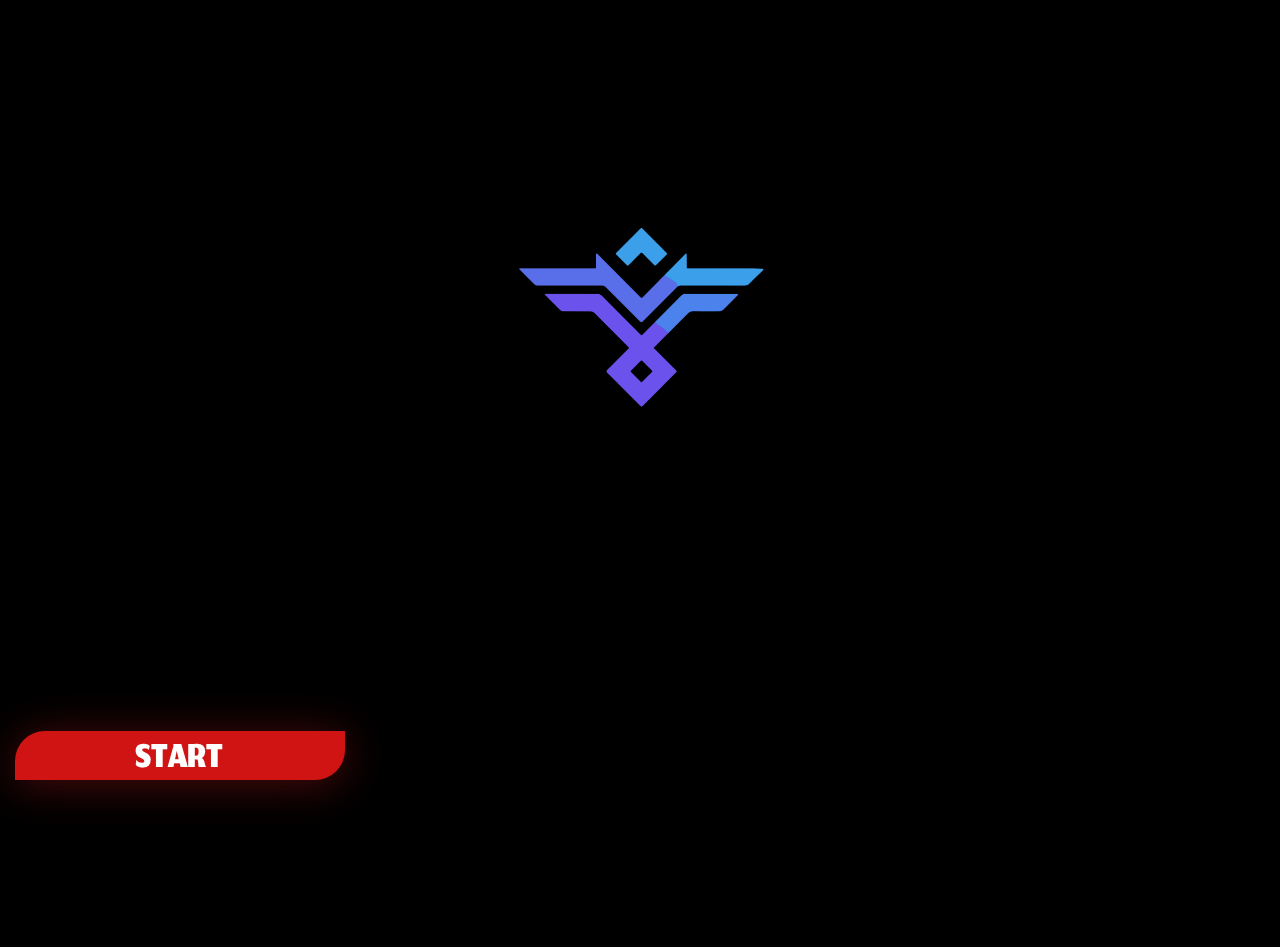
<file: apex preditor 2.0.1/index.html>
<!DOCTYPE html>
<html>
<head>
  <meta charset="utf-8" />
  <link rel="icon" href="/favicon.ico" />
  <meta name="viewport" content="width=device-width, initial-scale=1" />
  <meta name="theme-color" content="#000000" />
  <title>Android Large - 1</title>
  <link rel="stylesheet" href="https://fonts.googleapis.com/css?family=Jomhuria%3A400"/>
  <link rel="stylesheet" href="https://fonts.googleapis.com/css?family=Source+Sans+Pro%3A400"/>
  <link rel="stylesheet" href="./styles/android-large-1.css"/>
</head>
<body>
<div class="android-large-1-PhP">
  <img class="logo1-1-Uiq" src="./assets/logo1-1.png"/>
  <div class="auto-group-ayof-BdF">
    <div class="rectangle-1-Xx1">
    </div>
    <a href="android-large-2.html" class="start-Dpq">START</a>
  </div>
</div>
</body>
</file>
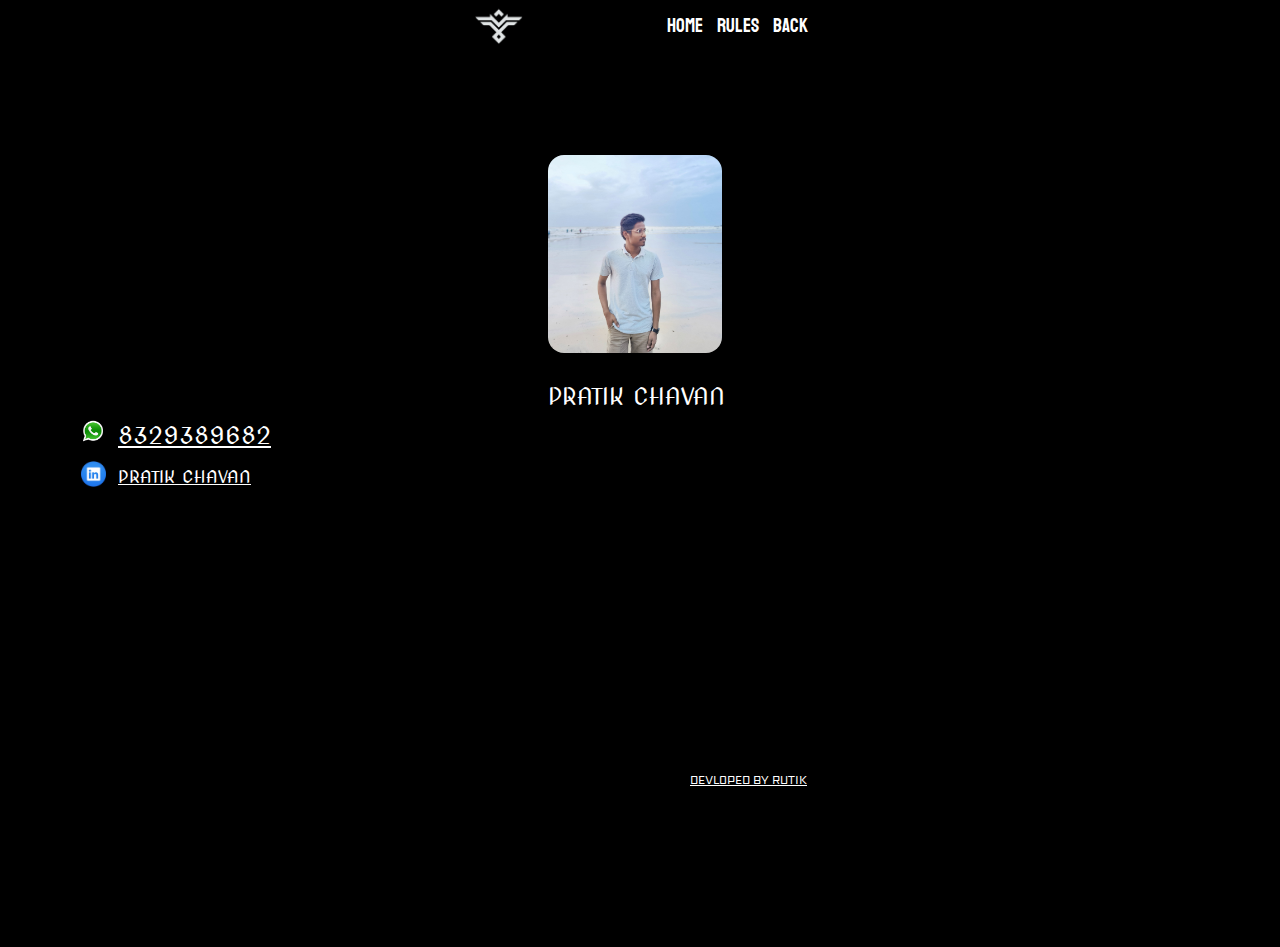
<file: apex preditor 2.0.1/android-large-10.html>
<!DOCTYPE html>
<html>
<head>
  <meta charset="utf-8" />
  <link rel="icon" href="/favicon.ico" />
  <meta name="viewport" content="width=device-width, initial-scale=1" />
  <meta name="theme-color" content="#000000" />
  <title>Android Large - 10</title>
  <link rel="stylesheet" href="https://fonts.googleapis.com/css?family=Nova+Cut%3A400"/>
  <link rel="stylesheet" href="https://fonts.googleapis.com/css?family=Sarpanch%3A400"/>
  <link rel="stylesheet" href="https://fonts.googleapis.com/css?family=Koulen%3A400"/>
  <link rel="stylesheet" href="https://fonts.googleapis.com/css?family=Source+Sans+Pro%3A400"/>
  <link rel="stylesheet" href="./styles/android-large-10.css"/>
</head>
<body>
<div class="android-large-10-Ghs">
  <div class="auto-group-retd-P1o">
    <img class="whitelogo-2-ukq" src="./assets/whitelogo-2.png"/>
    <a href="./index.html" class="home-eCd">Home</a>
    <a href="./android-large-3.html" class="rules-kWZ">RULES</a>
    <a href="./android-large-9.html" class="back-q2D">BACK</a>
  </div>
  <img class="pratik-3-wL9" src="./assets/pratik-3.png"/>
  <p class="pratik-chavan-atu">PRATIK CHAVAN</p>
  <div class="auto-group-ui7p-J4D">
    <img class="logo-whatsapp-png-pic-0-3-d6V" src="./assets/logo-whatsapp-png-pic-0-3.png"/>
    <a href="https://wa.me/qr/GVA63U7BDBU7P1" class="item-8329389682-Yz9">8329389682</a>
  </div>
  <div class="auto-group-fqxh-TbK">
    <img class="linkedin-logo-transparent-116602552215dpnc1i8cu-removebg-preview-1-k4d" src="./assets/linkedin-logo-transparent-116602552215dpnc1i8cu-removebg-preview-1.png"/>
    <a href="https://www.linkedin.com/in/pratik-chavan-910764211/" class="pratik-chavan-bL9">PRATIK CHAVAN</a>
  </div>
  <a href="https://www.linkedin.com/in/rutik-kumbhar-84862626a/" class="devloped-by-rutik-iff">DEVLOPED BY RUTIK</a>
</div>
</body>
</file>
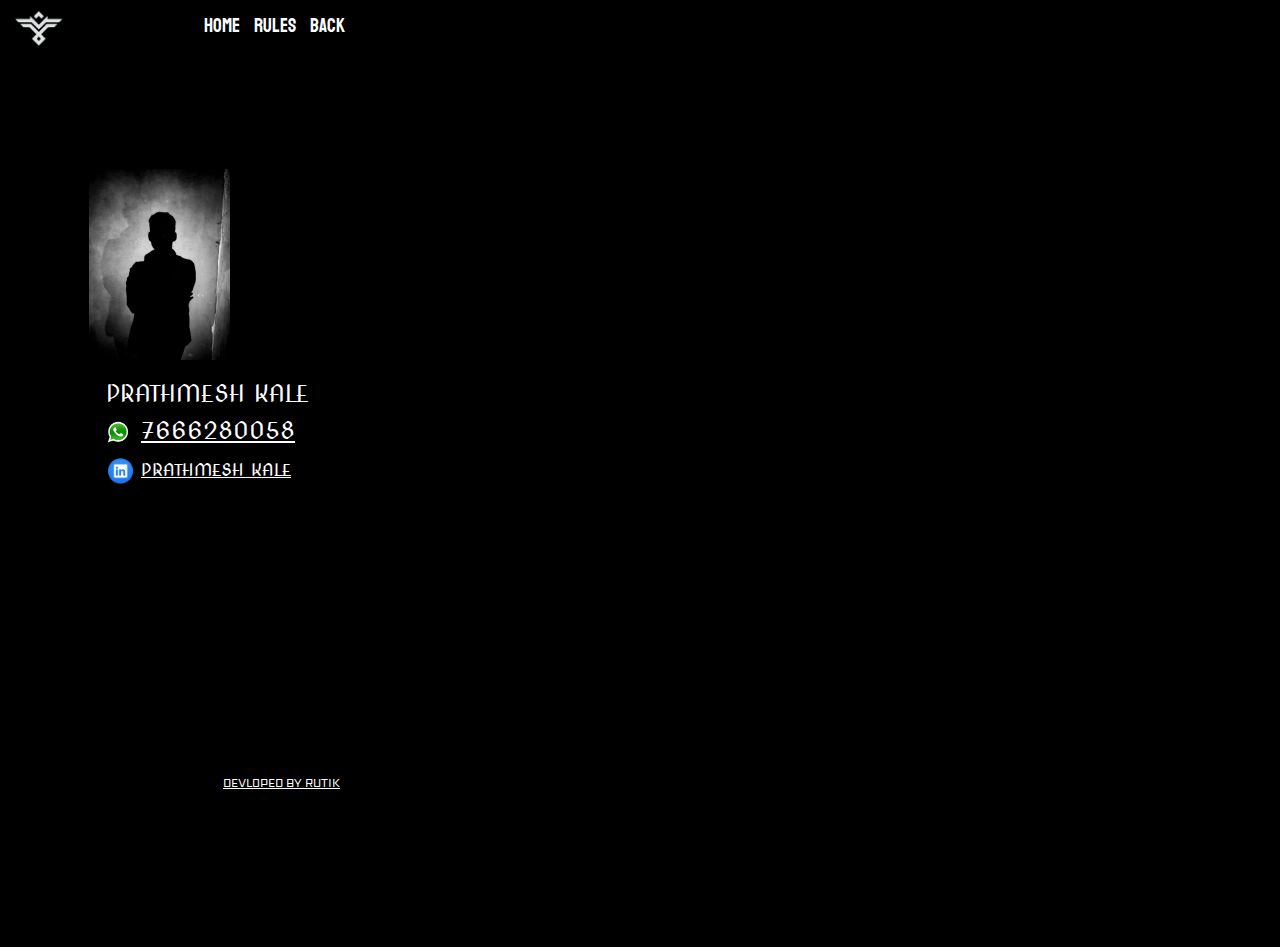
<file: apex preditor 2.0.1/android-large-11.html>
<!DOCTYPE html>
<html>
<head>
  <meta charset="utf-8" />
  <link rel="icon" href="/favicon.ico" />
  <meta name="viewport" content="width=device-width, initial-scale=1" />
  <meta name="theme-color" content="#000000" />
  <title>Android Large - 11</title>
  <link rel="stylesheet" href="https://fonts.googleapis.com/css?family=Koulen%3A400"/>
  <link rel="stylesheet" href="https://fonts.googleapis.com/css?family=Nova+Cut%3A400"/>
  <link rel="stylesheet" href="https://fonts.googleapis.com/css?family=Source+Sans+Pro%3A400"/>
  <link rel="stylesheet" href="https://fonts.googleapis.com/css?family=Noto+Serif+Thai%3A400"/>
  <link rel="stylesheet" href="https://fonts.googleapis.com/css?family=Sarpanch%3A400"/>
  <link rel="stylesheet" href="./styles/android-large-11.css"/>
</head>
<body>
<div class="android-large-11-Q6Z">
  <p class="prathmesh-kale-YCm">PRATHMESH KALE</p>
  <div class="auto-group-5ubb-39X">
    <img class="logo-whatsapp-png-pic-0-1-Yc5" src="./assets/logo-whatsapp-png-pic-0-1.png"/>
    <a href="https://wa.me/qr/LRNQVSQ44UWVJ1 " class="item-7666280058-e9K">7666280058</a>
  </div>
  <div class="prathemesh-1-MpR">
    <img class="prathemesh-4-s25" src="./assets/prathemesh-4.png"/>
    <div class="auto-group-slwp-Q21">
      <div class="auto-group-qtcd-9kH"></div>
      <a href="https://www.linkedin.com/in/prathmesh-kale-3a1270229/ " class="prathmesh-kale-PPj">PRATHMESH KALE</a>
    </div>
  </div>
  <a href="https://www.linkedin.com/in/rutik-kumbhar-84862626a/" class="devloped-by-rutik-JFo">DEVLOPED BY RUTIK</a>
  <div class="auto-group-npmw-91X">
    <img class="whitelogo-3-rwX" src="./assets/whitelogo-3.png"/>
    <a href="./index.html" class="home-CEh">Home</a>
    <a href="./android-large-3.html" class="rules-76m">RULES</a>
    <a href="./android-large-9.html" class="back-Rt9">BACK</a>
  </div>
</div>
</body>
</file>
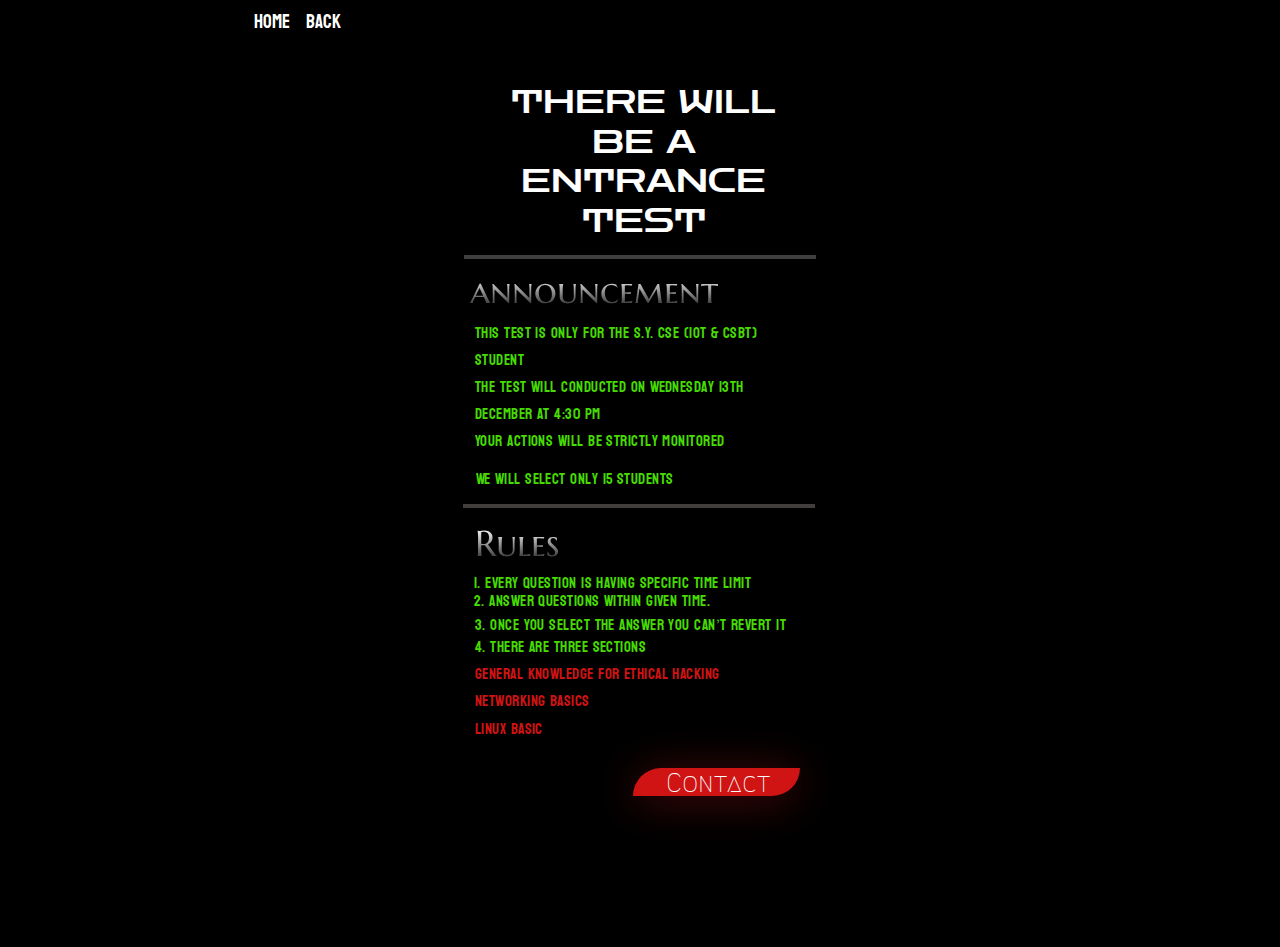
<file: apex preditor 2.0.1/android-large-3.html>
<!DOCTYPE html>
<html>
<head>
  <meta charset="utf-8" />
  <link rel="icon" href="/favicon.ico" />
  <meta name="viewport" content="width=device-width, initial-scale=1" />
  <meta name="theme-color" content="#000000" />
  <title>Android Large - 3</title>
  <link rel="stylesheet" href="https://fonts.googleapis.com/css?family=Koulen%3A400"/>
  <link rel="stylesheet" href="https://fonts.googleapis.com/css?family=Source+Sans+Pro%3A400%2C500"/>
  <link rel="stylesheet" href="https://fonts.googleapis.com/css?family=Zen+Dots%3A400"/>
  <link rel="stylesheet" href="https://fonts.googleapis.com/css?family=Marcellus+SC%3A400"/>
  <link rel="stylesheet" href="https://fonts.googleapis.com/css?family=Megrim%3A500"/>
  <link rel="stylesheet" href="./styles/android-large-3.css"/>
</head>
<body>
<div class="android-large-3-xS9">
  <div class="auto-group-exlv-TNu">
    <a href="./index.html" class="home-9Wd">Home</a>
    <a href="./android-large-2.html" class="back-TGR">BACK</a>
  </div>
  <p class="there-will-be-a-entrance-test-abw">
  THERE WILL BE A ENTRANCE 
  <br/>
  TEST
  </p>
  <div class="line-1-fdP">
  </div>
  <p class="announcement-Brd">announcement </p>
  <p class="this-test-is-for-only-for-the-sy-cse-iot-csbt-student-Huf">This test is only for the S.y. CsE (Iot &amp; csbt) student <br>the test will conducted on Wednesday 13th December at 4:30 pm <br>Your actions will be strictly monitored</p>
  <p class="we-will-select-only-15-students-9ws">We will select only 15 students</p>
  <!-- <div class="auto-group-hh7s-cKf">
    <p class="the-test-will-conducted-on-wednesday-13th-december-at-4-30-pm-jQH">the test will conducted on Wednesday 13th December at 4:30 pm</p>
    <p class="your-actions-will-be-strictly-monitored-28V">Your actions will be strictly monitored</p>
  </div> -->
  <div class="line-2-tgV">
  </div>
  <p class="rules-oYZ">Rules</p>
  <div class="auto-group-w1jm-XjT">
    <p class="every-question-is-having-specific-time-limit-eZB">1. Every question is having specific time limit</p>
    <p class="once-you-select-the-answer-you-cant-revert-it-WbP">3. Once you select the answer you can’t revert it</p>
    <p class="there-are-three-sections-general-knowledge-for-ethical-hacking-networking-basics-linux-basic-abF">
      <span class="there-are-three-sections-general-knowledge-for-ethical-hacking-networking-basics-linux-basic-abF-sub-0">
      4. There are three sections
      <br/>
      
      </span>
      <span class="there-are-three-sections-general-knowledge-for-ethical-hacking-networking-basics-linux-basic-abF-sub-1">
      General knowledge for ethical hacking
      <br/>
      Networking Basics
      <br/>
      Linux Basic
      <br/>
      
      </span>
    </p>
    <p class="answer-questions-within-given-time-wTj">2. Answer QUESTIONS WITHIN GIVEN Time.</p>
  </div>
  <div class="auto-group-f7sb-CeZ">
    <div class="rectangle-2-jeV">
    </div>
    <a href="./android-large-9.html" class="contact-2Nh">Contact</a>
  </div>
</div>
</body>
</file>
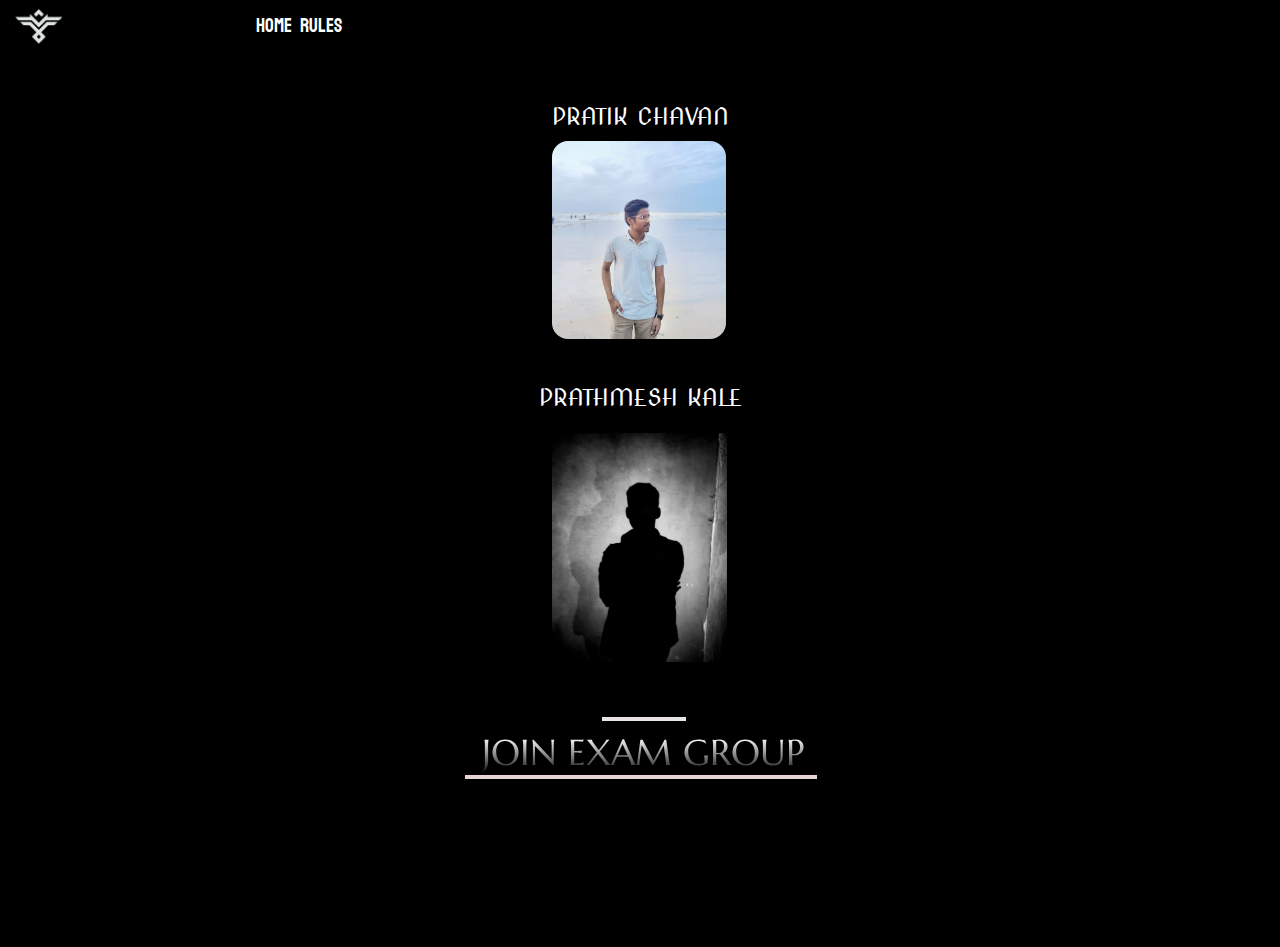
<file: apex preditor 2.0.1/android-large-9.html>
<!DOCTYPE html>
<html>
<head>
  <meta charset="utf-8" />
  <link rel="icon" href="/favicon.ico" />
  <meta name="viewport" content="width=device-width, initial-scale=1" />
  <meta name="theme-color" content="#000000" />
  <title>Android Large - 9</title>
  <link rel="stylesheet" href="https://fonts.googleapis.com/css?family=Koulen%3A400"/>
  <link rel="stylesheet" href="https://fonts.googleapis.com/css?family=Source+Sans+Pro%3A400"/>
  <link rel="stylesheet" href="https://fonts.googleapis.com/css?family=Nova+Cut%3A400"/>
  <link rel="stylesheet" href="https://fonts.googleapis.com/css?family=Marcellus+SC%3A400"/>
  <link rel="stylesheet" href="./styles/android-large-9.css"/>
</head>
<body>
<div class="android-large-9-fKT">
  <div class="auto-group-vpos-Yu3">
    <img class="whitelogo-1-TFK" src="./assets/whitelogo-1.png"/>
    <a href="./index.html" class="home-AvR">Home</a>
    <a href="./android-large-3.html" class="rules-JFw">RULES</a>
  </div>
  <a href="./android-large-10.html" class="pratik-chavan-EQV">PRATIK CHAVAN</a>
  <img class="pratik-2-JQM" src="./assets/pratik-2.png"/>
  <a href="./android-large-11.html" class="prathmesh-kale-QyB">PRATHMESH KALE</a>
  <img class="prathemesh-3-7ch" src="./assets/prathemesh-3.png"/>
  <div class="auto-group-kilm-zgV">      </div>
  <a href="https://chat.whatsapp.com/CFmDTlvtixJ3IwWvKbNjlu" class="JOIN-EXAM-GROUP">JOIN EXAM GROUP</a>
  <div class="line-4-SoP">
  </div>
</div>
</body>
</file>
<file: apex preditor 2.0.1/styles/android-large-1.css>
html {
	font-size:62.5%;
}
* {
	margin: 0;
	padding: 0;
}
ul, li {
	list-style: none;
}
input {
	border: none;
}
body {
  width: 100%;
}.android-large-1-PhP {
  box-sizing: border-box;
  padding: 20.5rem 1.5rem 1rem 1.5rem;
  width: 100%;
  height: 947px;
  overflow: hidden;
  position: relative;
  align-items: center;
  display: flex;
  flex-direction: column;
  background-color: #000000;
}
.android-large-1-PhP .logo1-1-Uiq {
  margin-bottom: 30rem;
  width: 26.6rem;
  height: 22.6rem;
  object-fit: cover;
  vertical-align: top;
  flex-shrink: 0;
}
.android-large-1-PhP .auto-group-ayof-BdF {
  width: 100%;
  height: 5.9rem;
  position: relative;
  flex-shrink: 0;
}
.android-large-1-PhP .auto-group-ayof-BdF .rectangle-1-Xx1 {
  width: 33rem;
  height: 4.9rem;
  cursor: pointer;
  position: absolute;
  left: 0;
  top: 0;
  box-shadow: 0 0.4rem 4.4rem rgba(215, 29, 29, 0.3700000048);
  background-color: #d01313;
  border-radius: 3rem 0 3rem 0;
}
.android-large-1-PhP .auto-group-ayof-BdF .start-Dpq {
  width: 8.8rem;
  height: 5.9rem;
  position: absolute;
  left: 12rem;
  top: 0;
  font-size: 5.9rem;
  font-weight: 400;
  line-height: 1;
  color: #ffffff;
  font-family: Jomhuria, 'Source Sans Pro';
  white-space: nowrap;
  text-decoration: none;
}
</file>
<file: apex preditor 2.0.1/styles/android-large-10.css>
html {
	font-size:62.5%;
}
* {
	margin: 0;
	padding: 0;
}
ul, li {
	list-style: none;
}
input {
	border: none;
}
body {
  width: 100%;
}.android-large-10-Ghs {
  box-sizing: border-box;
  padding: 0.2rem 1.2rem 1.1rem 1.4rem;
  width: 100%;
  height: 947px;
  overflow: hidden;
  position: relative;
  align-items: center;
  display: flex;
  flex-direction: column;
  background-color: #000000;
}
.android-large-10-Ghs .auto-group-retd-P1o {
  margin: 0rem 0.1rem 10.4rem 0rem;
  display: flex;
  align-items: center;
  flex-shrink: 0;
}
.android-large-10-Ghs .auto-group-retd-P1o .whitelogo-2-ukq {
  margin-right: 14.4rem;
  width: 4.9rem;
  height: 4.9rem;
  object-fit: cover;
  vertical-align: top;
  flex-shrink: 0;
}
.android-large-10-Ghs .auto-group-retd-P1o .home-eCd {
  margin-right: 1.4rem;
  cursor: pointer;
  font-size: 1.9rem;
  font-weight: 400;
  line-height: 1.805;
  color: #ffffff;
  font-family: Koulen, 'Source Sans Pro';
  white-space: nowrap;
  flex-shrink: 0;
  text-decoration: none;
}
.android-large-10-Ghs .auto-group-retd-P1o .rules-kWZ {
  margin-right: 1.4rem;
  cursor: pointer;
  font-size: 1.9rem;
  font-weight: 400;
  line-height: 1.805;
  color: #ffffff;
  font-family: Koulen, 'Source Sans Pro';
  white-space: nowrap;
  flex-shrink: 0;
  text-decoration: none;
}
.android-large-10-Ghs .auto-group-retd-P1o .back-q2D {
  cursor: pointer;
  font-size: 1.9rem;
  font-weight: 400;
  line-height: 1.805;
  color: #ffffff;
  font-family: Koulen, 'Source Sans Pro';
  white-space: nowrap;
  flex-shrink: 0;
  text-decoration: none;
}
.android-large-10-Ghs .pratik-3-wL9 {
  margin: 0rem 1.2rem 3.1rem 0rem;
  width: 17.4rem;
  height: 19.8rem;
  object-fit: cover;
  vertical-align: top;
  border-radius: 1.6rem;
  flex-shrink: 0;
}
.android-large-10-Ghs .pratik-chavan-atu {
  margin: 0rem 0.9rem 0.8rem 0rem;
  font-size: 2.3rem;
  font-weight: 400;
  line-height: 1.2075;
  color: #ffffff;
  font-family: Nova Cut, 'Source Sans Pro';
  white-space: nowrap;
  flex-shrink: 0;
}
.android-large-10-Ghs .auto-group-ui7p-J4D {
  margin: 0rem 7.7rem 1rem 6.9rem;
  width: calc(100% - 14.6rem);
  display: flex;
  align-items: flex-start;
  flex-shrink: 0;
}
.android-large-10-Ghs .auto-group-ui7p-J4D .logo-whatsapp-png-pic-0-3-d6V {
  margin-right: 1.5rem;
  width: 2rem;
  height: 2.2rem;
  object-fit: cover;
  vertical-align: top;
  flex-shrink: 0;
}
.android-large-10-Ghs .auto-group-ui7p-J4D .item-8329389682-Yz9 {
  margin-top: 0.3rem;
  font-size: 2.3rem;
  font-weight: 400;
  line-height: 1.2075;
  color: #ffffff;
  font-family: Nova Cut, 'Source Sans Pro';
  white-space: nowrap;
  flex-shrink: 0;
}
.android-large-10-Ghs .auto-group-fqxh-TbK {
  margin: 0rem 9.9rem 28.4rem 6.7rem;
  width: calc(100% - 16.6rem);
  display: flex;
  align-items: flex-end;
  flex-shrink: 0;
}
.android-large-10-Ghs .auto-group-fqxh-TbK .linkedin-logo-transparent-116602552215dpnc1i8cu-removebg-preview-1-k4d {
  margin: 0rem 1.2rem 0.1rem 0rem;
  width: 2.5rem;
  height: 2.6rem;
  object-fit: cover;
  vertical-align: top;
  flex-shrink: 0;
}
.android-large-10-Ghs .auto-group-fqxh-TbK .pratik-chavan-bL9 {
  font-size: 1.7rem;
  font-weight: 400;
  line-height: 1.2075;
  text-decoration-line: underline;
  color: #ffffff;
  font-family: Nova Cut, 'Source Sans Pro';
  white-space: nowrap;
  flex-shrink: 0;
}
.android-large-10-Ghs .devloped-by-rutik-iff {
  margin-left: 21.5rem;
  font-size: 1.2rem;
  font-weight: 400;
  line-height: 1.4;
  text-decoration-line: underline;
  color: #ffffff;
  font-family: Sarpanch, 'Source Sans Pro';
  white-space: nowrap;
  flex-shrink: 0;
}
</file>
<file: apex preditor 2.0.1/styles/android-large-11.css>
html {
	font-size:62.5%;
}
* {
	margin: 0;
	padding: 0;
}
ul, li {
	list-style: none;
}
input {
	border: none;
}
body {
  width: 100%;
}.android-large-11-Q6Z {
  width: 100%;
  height: 947px;
  position: relative;
  overflow: hidden;
  background-color: #000000;
}
.android-large-11-Q6Z .prathmesh-kale-YCm {
  width: 20.2rem;
  height: 2.8rem;
  position: absolute;
  left: 10.6rem;
  top: 38.1rem;
  font-size: 2.3rem;
  font-weight: 400;
  line-height: 1.2075;
  color: #ffffff;
  font-family: Nova Cut, 'Source Sans Pro';
  white-space: nowrap;
}
.android-large-11-Q6Z .auto-group-5ubb-39X {
  width: 18.6rem;
  height: 2.8rem;
  position: absolute;
  left: 10.8rem;
  top: 41.8rem;
  display: flex;
  align-items: center;
}
.android-large-11-Q6Z .auto-group-5ubb-39X .logo-whatsapp-png-pic-0-1-Yc5 {
  margin-right: 1.3rem;
  width: 2rem;
  height: 2.2rem;
  object-fit: cover;
  vertical-align: top;
  flex-shrink: 0;
}
.android-large-11-Q6Z .auto-group-5ubb-39X .item-7666280058-e9K {
  font-size: 2.3rem;
  font-weight: 400;
  line-height: 1.2075;
  color: #ffffff;
  font-family: Nova Cut, 'Source Sans Pro';
  white-space: nowrap;
  flex-shrink: 0;
}
.android-large-11-Q6Z .prathemesh-1-MpR {
  box-sizing: border-box;
  padding: 0rem 0rem 2.1rem 5.7rem;
  width: 17.9rem;
  height: 33.6rem;
  position: absolute;
  left: 5.1rem;
  top: 16.9rem;
  align-items: flex-end;
  display: flex;
  flex-direction: column;
}
.android-large-11-Q6Z .prathemesh-1-MpR .prathemesh-4-s25 {
  margin-bottom: 9.8rem;
  width: 14.1rem;
  height: 19.1rem;
  object-fit: cover;
  vertical-align: top;
  border-radius: 0.4rem;
  flex-shrink: 0;
}
.android-large-11-Q6Z .prathemesh-1-MpR .auto-group-slwp-Q21 {
  width: 100%;
  height: 2.6rem;
  display: flex;
  align-items: center;
  flex-shrink: 0;
}
.android-large-11-Q6Z .prathemesh-1-MpR .auto-group-slwp-Q21 .auto-group-qtcd-9kH {
  margin-right: 0.8rem;
  box-sizing: border-box;
  padding: 0.2rem 0.2rem 0.4rem 0.2rem;
  width: 2.5rem;
  height: 100%;
  font-size: 1.2rem;
  font-weight: 400;
  line-height: 1.6;
  text-decoration-line: underline;
  color: #2682ef;
  font-family: Noto Serif Thai, 'Source Sans Pro';
  white-space: nowrap;
  background-size: 100% 100%;
  background-repeat: no-repeat;
  background-position: center;
  background-image: url('../assets/https-wwwlinkedincom-in-prathmesh-kale-3a1270229-bg.png');
  flex-shrink: 0;
}
.android-large-11-Q6Z .prathemesh-1-MpR .auto-group-slwp-Q21 .prathmesh-kale-PPj {
  margin-bottom: 0.1rem;
  font-size: 1.7rem;
  font-weight: 400;
  line-height: 1.2075;
  text-decoration-line: underline;
  color: #ffffff;
  font-family: Nova Cut, 'Source Sans Pro';
  white-space: nowrap;
  flex-shrink: 0;
}
.android-large-11-Q6Z .devloped-by-rutik-JFo {
  width: 11.9rem;
  height: 1.7rem;
  position: absolute;
  left: 22.3rem;
  top: 77.5rem;
  font-size: 1.2rem;
  font-weight: 400;
  line-height: 1.4;
  text-decoration-line: underline;
  color: #ffffff;
  font-family: Sarpanch, 'Source Sans Pro';
  white-space: nowrap;
}
.android-large-11-Q6Z .auto-group-npmw-91X {
  width: 33rem;
  height: 4.9rem;
  position: absolute;
  left: 1.4rem;
  top: 0.4rem;
  display: flex;
  align-items: center;
}
.android-large-11-Q6Z .auto-group-npmw-91X .whitelogo-3-rwX {
  margin-right: 14.1rem;
  width: 4.9rem;
  height: 4.9rem;
  object-fit: cover;
  vertical-align: top;
  flex-shrink: 0;
}
.android-large-11-Q6Z .auto-group-npmw-91X .home-CEh {
  margin: 0rem 1.4rem 0.4rem 0rem;
  cursor: pointer;
  font-size: 1.9rem;
  font-weight: 400;
  line-height: 1.805;
  color: #ffffff;
  font-family: Koulen, 'Source Sans Pro';
  white-space: nowrap;
  flex-shrink: 0;
  text-decoration: none;
}
.android-large-11-Q6Z .auto-group-npmw-91X .rules-76m {
  margin: 0rem 1.4rem 0.4rem 0rem;
  cursor: pointer;
  font-size: 1.9rem;
  font-weight: 400;
  line-height: 1.805;
  color: #ffffff;
  font-family: Koulen, 'Source Sans Pro';
  white-space: nowrap;
  flex-shrink: 0;
  text-decoration: none;
}
.android-large-11-Q6Z .auto-group-npmw-91X .back-Rt9 {
  margin-bottom: 0.4rem;
  cursor: pointer;
  font-size: 1.9rem;
  font-weight: 400;
  line-height: 1.805;
  color: #ffffff;
  font-family: Koulen, 'Source Sans Pro';
  white-space: nowrap;
  flex-shrink: 0;
  text-decoration: none;
}
</file>
<file: apex preditor 2.0.1/styles/android-large-3.css>
html {
	font-size:62.5%;
}
* {
	margin: 0;
	padding: 0;
}
ul, li {
	list-style: none;
}
input {
	border: none;
}
body {
  width: 100%;
}.android-large-3-xS9 {
  box-sizing: border-box;
  padding: 0.5rem 0.4rem 1.3rem 0.3rem;
  width: 100%;
  height: 947px;
  overflow: hidden;
  position: relative;
  align-items: center;
  display: flex;
  flex-direction: column;
  background-color: #000000;
}
.android-large-3-xS9 .auto-group-exlv-TNu {
  margin: 0rem 1.6rem 4.4rem 25.1rem;
  width: calc(100% - 26.7rem);
  display: flex;
  align-items: center;
  flex-shrink: 0;
}
.android-large-3-xS9 .auto-group-exlv-TNu .home-9Wd {
  margin-right: 1.6rem;
  cursor: pointer;
  font-size: 1.9rem;
  font-weight: 400;
  line-height: 1.805;
  color: #ffffff;
  font-family: Koulen, 'Source Sans Pro';
  white-space: nowrap;
  flex-shrink: 0;
  text-decoration: none;
}
.android-large-3-xS9 .auto-group-exlv-TNu .back-TGR {
  cursor: pointer;
  font-size: 1.9rem;
  font-weight: 400;
  line-height: 1.805;
  color: #ffffff;
  font-family: Koulen, 'Source Sans Pro';
  white-space: nowrap;
  flex-shrink: 0;
  text-decoration: none;
}
.android-large-3-xS9 .there-will-be-a-entrance-test-abw {
  margin: 0rem 0rem 1.304rem 0.8rem;
  max-width: 33.7rem;
  text-align: center;
  font-size: 3.3rem;
  font-weight: 400;
  line-height: 1.2;
  color: #ffffff;
  font-family: Zen Dots, 'Source Sans Pro';
  flex-shrink: 0;
}
.android-large-3-xS9 .line-1-fdP {
  margin: 0rem 0rem 0.896rem 0.1rem;
  width: 35.2rem;
  height: 0.4rem;
  background-color: #413e3e;
  flex-shrink: 0;
}
.android-large-3-xS9 .announcement-Brd {
  margin: 0rem 9.2rem 0.7rem 0rem;
  font-size: 3.6rem;
  font-weight: 400;
  line-height: 1.255;
  font-family: Marcellus SC, 'Source Sans Pro';
  white-space: nowrap;
  flex-shrink: 0;
  background: linear-gradient(180deg, #FFF 16.67%, rgba(255, 255, 255, 0.00) 100%);
background-clip: text;
-webkit-background-clip: text;
-webkit-text-fill-color: transparent;
}
.android-large-3-xS9 .this-test-is-for-only-for-the-sy-cse-iot-csbt-student-Huf {
  margin: 0rem 2.3rem 1.1rem 0rem;
  max-width: 30.6rem;
  font-size: 1.5rem;
  font-weight: 400;
  line-height: 1.805;
  letter-spacing: 0.045rem;
  color: #47db02;
  font-family: Koulen, 'Source Sans Pro';
  flex-shrink: 0;
}
.android-large-3-xS9 .we-will-select-only-15-students-9ws {
  margin: 0rem 13rem 1.1rem 0rem;
  font-size: 1.5rem;
  font-weight: 400;
  line-height: 1.805;
  letter-spacing: 0.045rem;
  color: #47db02;
  font-family: Koulen, 'Source Sans Pro';
  white-space: nowrap;
  flex-shrink: 0;
}
.android-large-3-xS9 .auto-group-hh7s-cKf {
  margin: 0rem 1.1rem 2.4rem 1rem;
  width: calc(100% - 2.1rem);
  height: 7.9rem;
  position: relative;
  flex-shrink: 0;
}
.android-large-3-xS9 .auto-group-hh7s-cKf .the-test-will-conducted-on-wednesday-13th-december-at-4-30-pm-jQH {
  width: 33.2rem;
  height: 5.5rem;
  position: absolute;
  left: 0;
  top: 0;
  font-size: 1.5rem;
  font-weight: 400;
  line-height: 1.805;
  letter-spacing: 0.045rem;
  color: #47db02;
  font-family: Koulen, 'Source Sans Pro';
}
.android-large-3-xS9 .auto-group-hh7s-cKf .your-actions-will-be-strictly-monitored-28V {
  width: 25rem;
  height: 2.8rem;
  position: absolute;
  left: 1.4rem;
  top: 5.1rem;
  font-size: 1.5rem;
  font-weight: 400;
  line-height: 1.805;
  letter-spacing: 0.045rem;
  color: #47db02;
  font-family: Koulen, 'Source Sans Pro';
  white-space: nowrap;
}
.android-large-3-xS9 .line-2-tgV {
  margin: 0rem 0.1rem 1.3rem 0rem;
  width: 35.2rem;
  height: 0.4rem;
  background-color: #413e3e;
  flex-shrink: 0;
}
.android-large-3-xS9 .rules-oYZ {
  margin: 0rem 24.6rem 0.4rem 0rem;
  font-size: 3.6rem;
  font-weight: 400;
  line-height: 1.255;
  font-family: Marcellus SC, 'Source Sans Pro';
  white-space: nowrap;
  flex-shrink: 0;
  background: linear-gradient(180deg, #FFF 16.67%, rgba(255, 255, 255, 0.00) 100%);
background-clip: text;
-webkit-background-clip: text;
-webkit-text-fill-color: transparent;
}
.android-large-3-xS9 .auto-group-w1jm-XjT {
  margin: 0rem 3.2rem 2.3rem 0rem;
  width: 29.9rem;
  height: 17.3rem;
  position: relative;
  flex-shrink: 0;
}
.android-large-3-xS9 .auto-group-w1jm-XjT .every-question-is-having-specific-time-limit-eZB {
  width: 26.8rem;
  height: 2.8rem;
  position: absolute;
  left: 0;
  top: 0;
  font-size: 1.5rem;
  font-weight: 400;
  line-height: 1.805;
  letter-spacing: 0.045rem;
  color: #47db02;
  font-family: Koulen, 'Source Sans Pro';
  white-space: nowrap;
}
.android-large-3-xS9 .auto-group-w1jm-XjT .once-you-select-the-answer-you-cant-revert-it-WbP {
  width: 29.8rem;
  height: 2.8rem;
  position: absolute;
  left: 0.1rem;
  top: 4.2rem;
  font-size: 1.5rem;
  font-weight: 400;
  line-height: 1.805;
  letter-spacing: 0.045rem;
  color: #47db02;
  font-family: Koulen, 'Source Sans Pro';
  white-space: nowrap;
}
.android-large-3-xS9 .auto-group-w1jm-XjT .there-are-three-sections-general-knowledge-for-ethical-hacking-networking-basics-linux-basic-abF {
  width: 30.7rem;
  height: 10.9rem;
  position: absolute;
  left: 0.1rem;
  top: 6.4rem;
  font-size: 1.5rem;
  font-weight: 400;
  line-height: 1.805;
  letter-spacing: 0.045rem;
  color: #47db02;
  font-family: Koulen, 'Source Sans Pro';
}
/* .android-large-3-xS9 .auto-group-w1jm-XjT .there-are-three-sections-general-knowledge-for-ethical-hacking-networking-basics-linux-basic-abF .there-are-three-sections-general-knowledge-for-ethical-hacking-networking-basics-linux-basic-abF-sub-0 {
} */
.android-large-3-xS9 .auto-group-w1jm-XjT .there-are-three-sections-general-knowledge-for-ethical-hacking-networking-basics-linux-basic-abF .there-are-three-sections-general-knowledge-for-ethical-hacking-networking-basics-linux-basic-abF-sub-1 {
  font-size: 1.5rem;
  font-weight: 400;
  line-height: 1.805;
  letter-spacing: 0.045rem;
  color: #d01313;
  font-family: Koulen, 'Source Sans Pro';
}
.android-large-3-xS9 .auto-group-w1jm-XjT .answer-questions-within-given-time-wTj {
  width: 22.3rem;
  height: 2.8rem;
  position: absolute;
  left: 0;
  top: 1.8rem;
  font-size: 1.5rem;
  font-weight: 400;
  line-height: 1.805;
  letter-spacing: 0.045rem;
  color: #47db02;
  font-family: Koulen, 'Source Sans Pro';
  white-space: nowrap;
}
.android-large-3-xS9 .auto-group-f7sb-CeZ {
  margin-left: 15.4rem;
  width: 16.7rem;
  height: 3.4rem;
  position: relative;
  flex-shrink: 0;
}
.android-large-3-xS9 .auto-group-f7sb-CeZ .rectangle-2-jeV {
  width: 16.7rem;
  height: 2.8rem;
  cursor: pointer;
  position: absolute;
  left: 0;
  top: 0.2rem;
  box-shadow: 0 0.4rem 4.4rem rgba(215, 29, 29, 0.3700000048);
  background-color: #d01313;
  border-radius: 3rem 0 3rem 0;
}
.android-large-3-xS9 .auto-group-f7sb-CeZ .contact-2Nh {
  width: 8.9rem;
  height: 3.4rem;
  position: absolute;
  left: 3.3rem;
  top: 0;
  font-size: 2.7rem;
  font-weight: 500;
  line-height: 1.2575;
  color: #ffffff;
  font-family: Megrim, 'Source Sans Pro';
  white-space: nowrap;
  text-decoration: none;
}
</file>
<file: apex preditor 2.0.1/styles/android-large-9.css>
html {
	font-size:62.5%;
}
* {
	margin: 0;
	padding: 0;
}
ul, li {
	list-style: none;
}
input {
	border: none;
}
body {
  width: 100%;
}.android-large-9-fKT {
  box-sizing: border-box;
  padding: 0.2rem 0rem 2.4rem 0.5rem;
  width: 100%;
  height: 947px;
  overflow: hidden;
  position: relative;
  align-items: center;
  display: flex;
  flex-direction: column;
  background-color: #000000;
}
.android-large-9-fKT .auto-group-vpos-Yu3 {
  margin: 0rem 1.8rem 5.3rem 0.9rem;
  width: calc(100% - 2.7rem);
  display: flex;
  align-items: center;
  flex-shrink: 0;
}
.android-large-9-fKT .auto-group-vpos-Yu3 .whitelogo-1-TFK {
  margin-right: 19.3rem;
  width: 4.9rem;
  height: 4.9rem;
  object-fit: cover;
  vertical-align: top;
  flex-shrink: 0;
}
.android-large-9-fKT .auto-group-vpos-Yu3 .home-AvR {
  margin-right: 0.8rem;
  cursor: pointer;
  font-size: 1.9rem;
  font-weight: 400;
  line-height: 1.805;
  color: #ffffff;
  font-family: Koulen, 'Source Sans Pro';
  white-space: nowrap;
  flex-shrink: 0;
  text-decoration: none;
}
.android-large-9-fKT .auto-group-vpos-Yu3 .rules-JFw {
  cursor: pointer;
  font-size: 1.9rem;
  font-weight: 400;
  line-height: 1.805;
  color: #ffffff;
  font-family: Koulen, 'Source Sans Pro';
  white-space: nowrap;
  flex-shrink: 0;
  text-decoration: none;
}
.android-large-9-fKT .pratik-chavan-EQV {
  margin: 0rem 0.4rem 0.9rem 0rem;
  cursor: pointer;
  font-size: 2.3rem;
  font-weight: 400;
  line-height: 1.2075;
  color: #ffffff;
  font-family: Nova Cut, 'Source Sans Pro';
  white-space: nowrap;
  flex-shrink: 0;
  text-decoration: none;
}
.android-large-9-fKT .pratik-2-JQM {
  margin: 0rem 0.7rem 4.6rem 0rem;
  width: 17.4rem;
  height: 19.8rem;
  cursor: pointer;
  object-fit: cover;
  vertical-align: top;
  border-radius: 1.6rem;
  flex-shrink: 0;
}
.android-large-9-fKT .prathmesh-kale-QyB {
  margin: 0rem 0.5rem 2rem 0rem;
  cursor: pointer;
  font-size: 2.3rem;
  font-weight: 400;
  line-height: 1.2075;
  color: #ffffff;
  font-family: Nova Cut, 'Source Sans Pro';
  white-space: nowrap;
  flex-shrink: 0;
  text-decoration: none;
}
.android-large-9-fKT .prathemesh-3-7ch {
  margin: 0rem 0.6rem 5.5rem 0rem;
  width: 17.5rem;
  height: 22.9rem;
  cursor: pointer;
  object-fit: cover;
  vertical-align: top;
  border-radius: 0.4rem;
  flex-shrink: 0;
}
.android-large-9-fKT .auto-group-kilm-zgV {
  margin: 0rem 0rem 0.7rem 0.3rem;
  box-sizing: border-box;
  padding: 0.2rem 3rem 0rem 5.4rem;
  font-size: 3.6rem;
  font-weight: 400;
  line-height: 1.255;
  font-family: Marcellus SC, 'Source Sans Pro';
  white-space: nowrap;
  border-top: solid 0.4rem #e8e3e3;
  flex-shrink: 0;
}
.android-large-9-fKT .line-4-SoP {
  margin-right: 0.3rem;
  width: 35.2rem;
  height: 0.4rem;
  background-color: #e7d4d4;
  flex-shrink: 0;
}

.android-large-9-fKT .JOIN-EXAM-GROUP{
  font-family: Marcellus SC;
font-size: 36px;
font-style: normal;
font-weight: 400;
line-height: normal;
background: linear-gradient(180deg, #FFF 16.67%, rgba(255, 255, 255, 0.00) 100%);
background-clip: text;
-webkit-background-clip: text;
-webkit-text-fill-color: transparent;
}
</file>
